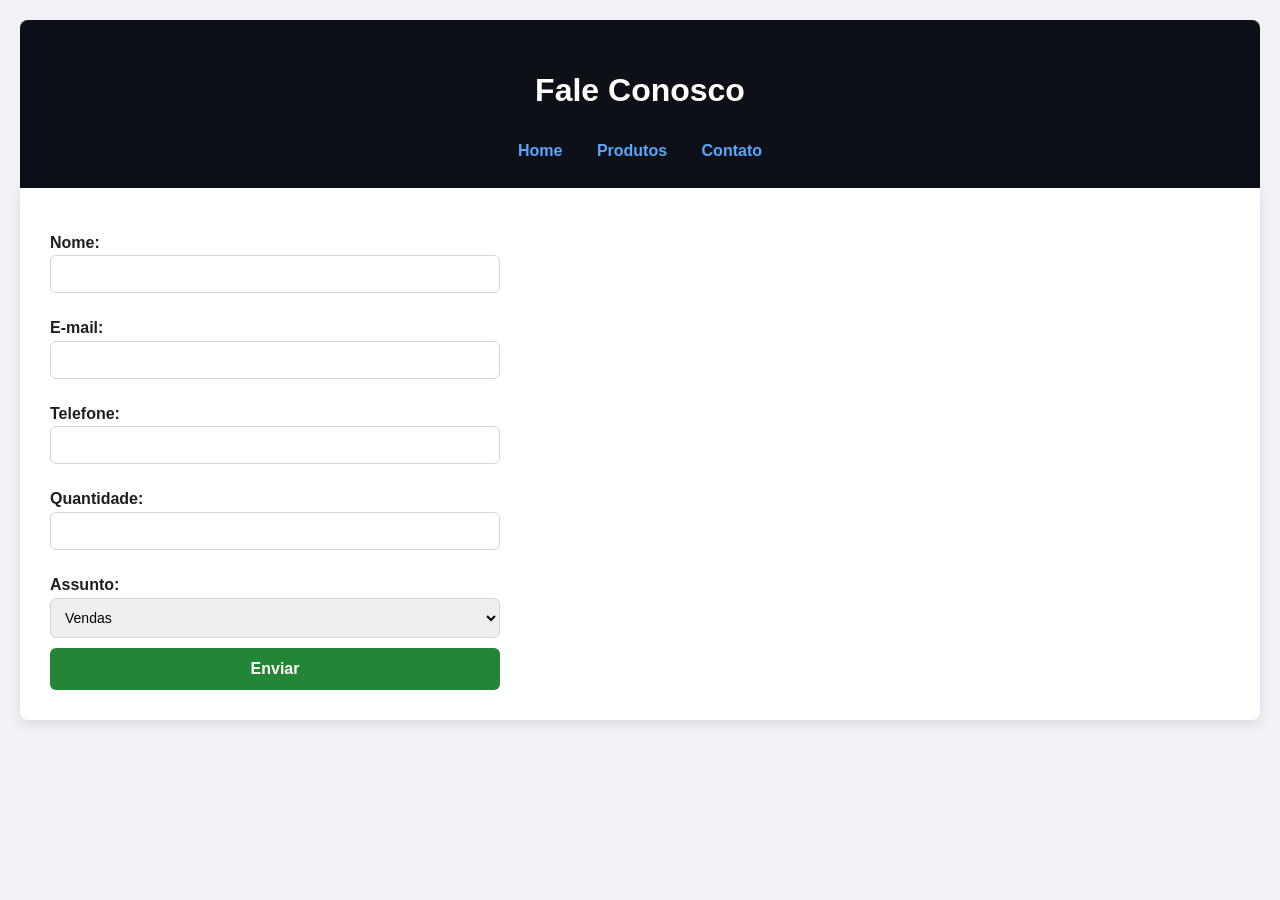
<file: contato.html>
<!DOCTYPE html>
<html lang="pt-br">
<head>
    <meta charset="UTF-8">
    <title>Contato - TechForge</title>
    <link rel="stylesheet" href="css/estilos.css">
</head>
<body>
    <header>
        <h1>Fale Conosco</h1>
        <nav>
            <ul>
                <li><a href="index.html">Home</a></li>
                <li><a href="produtos.html">Produtos</a></li>
                <li><a href="contato.html">Contato</a></li>
            </ul>
        </nav>
    </header>
    <main>
        <form action="#" method="get">
            <label for="nome">Nome:</label>
            <input type="text" id="nome" name="nome" required>
            <label for="email">E-mail:</label>
            <input type="email" id="email" name="email" required>
            <label for="tel">Telefone:</label>
            <input type="tel" id="tel" name="tel" pattern="[0-9]{11}" required>
            <label for="qtd">Quantidade:</label>
            <input type="number" id="qtd" name="qtd" min="1" max="10">
            <label for="assunto">Assunto:</label>
            <select id="assunto" name="assunto">
                <option value="vendas">Vendas</option>
                <option value="suporte">Suporte</option>
            </select>
            <button type="submit">Enviar</button>
        </form>
    </main>
</body>
</html>
</file>
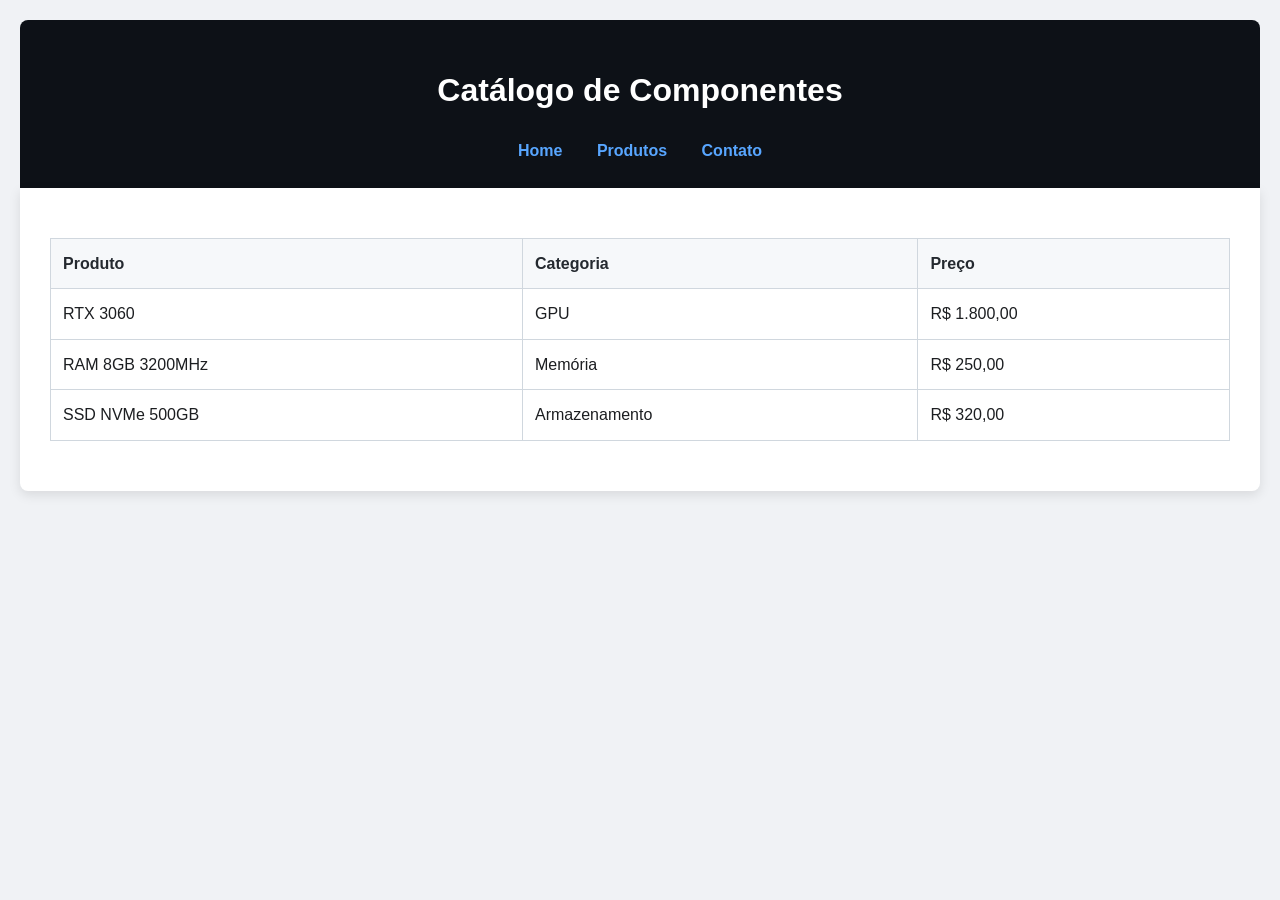
<file: produtos.html>
<!DOCTYPE html>
<html lang="pt-br">
<head>
    <meta charset="UTF-8">
    <title>Catálogo - TechForge</title>
    <link rel="stylesheet" href="css/estilos.css">
</head>
<body>
    <header>
        <h1>Catálogo de Componentes</h1>
        <nav>
            <ul>
                <li><a href="index.html">Home</a></li>
                <li><a href="produtos.html">Produtos</a></li>
                <li><a href="contato.html">Contato</a></li>
            </ul>
        </nav>
    </header>
    <main>
        <table>
            <thead>
                <tr>
                    <th>Produto</th>
                    <th>Categoria</th>
                    <th>Preço</th>
                </tr>
            </thead>
            <tbody>
                <tr><td>RTX 3060</td><td>GPU</td><td>R$ 1.800,00</td></tr>
                <tr><td>RAM 8GB 3200MHz</td><td>Memória</td><td>R$ 250,00</td></tr>
                <tr><td>SSD NVMe 500GB</td><td>Armazenamento</td><td>R$ 320,00</td></tr>
            </tbody>
        </table>
    </main>
</body>
</html>
</file>
<file: css/estilos.css>
/* Configurações de Cores e Tipografia */
body {
    font-family: 'Segoe UI', Roboto, Helvetica, Arial, sans-serif;
    background-color: #f0f2f5;
    color: #1c1e21;
    margin: 0;
    padding: 20px;
    line-height: 1.6;
}

header {
    background-color: #0d1117;
    color: #ffffff;
    padding: 1.5rem;
    text-align: center;
    border-radius: 8px 8px 0 0;
}

nav ul {
    list-style: none;
    padding: 0;
    margin: 15px 0 0 0;
}

nav ul li {
    display: inline;
    margin: 0 15px;
}

nav a {
    color: #58a6ff;
    text-decoration: none;
    font-weight: bold;
}

nav a:hover {
    text-decoration: underline;
}

main {
    background: #ffffff;
    padding: 30px;
    border-radius: 0 0 8px 8px;
    box-shadow: 0 4px 12px rgba(0,0,0,0.1);
}

/* Tabelas */
table {
    width: 100%;
    border-collapse: collapse;
    margin: 20px 0;
}

th, td {
    border: 1px solid #d0d7de;
    padding: 12px;
    text-align: left;
}

th {
    background-color: #f6f8fa;
    color: #24292f;
}

/* Formulários */
form {
    max-width: 450px;
    display: flex;
    flex-direction: column;
}

label {
    margin-top: 12px;
    font-weight: 600;
}

input, select, textarea {
    margin-bottom: 10px;
    padding: 10px;
    border: 1px solid #d0d7de;
    border-radius: 6px;
    font-size: 14px;
}

button {
    background-color: #238636;
    color: white;
    padding: 12px;
    border: none;
    border-radius: 6px;
    cursor: pointer;
    font-weight: bold;
    font-size: 16px;
    transition: background 0.2s;
}

button:hover {
    background-color: #2ea043;
}

footer {
    text-align: center;
    margin-top: 40px;
    font-size: 0.85rem;
    color: #6e7681;
}
</file>
